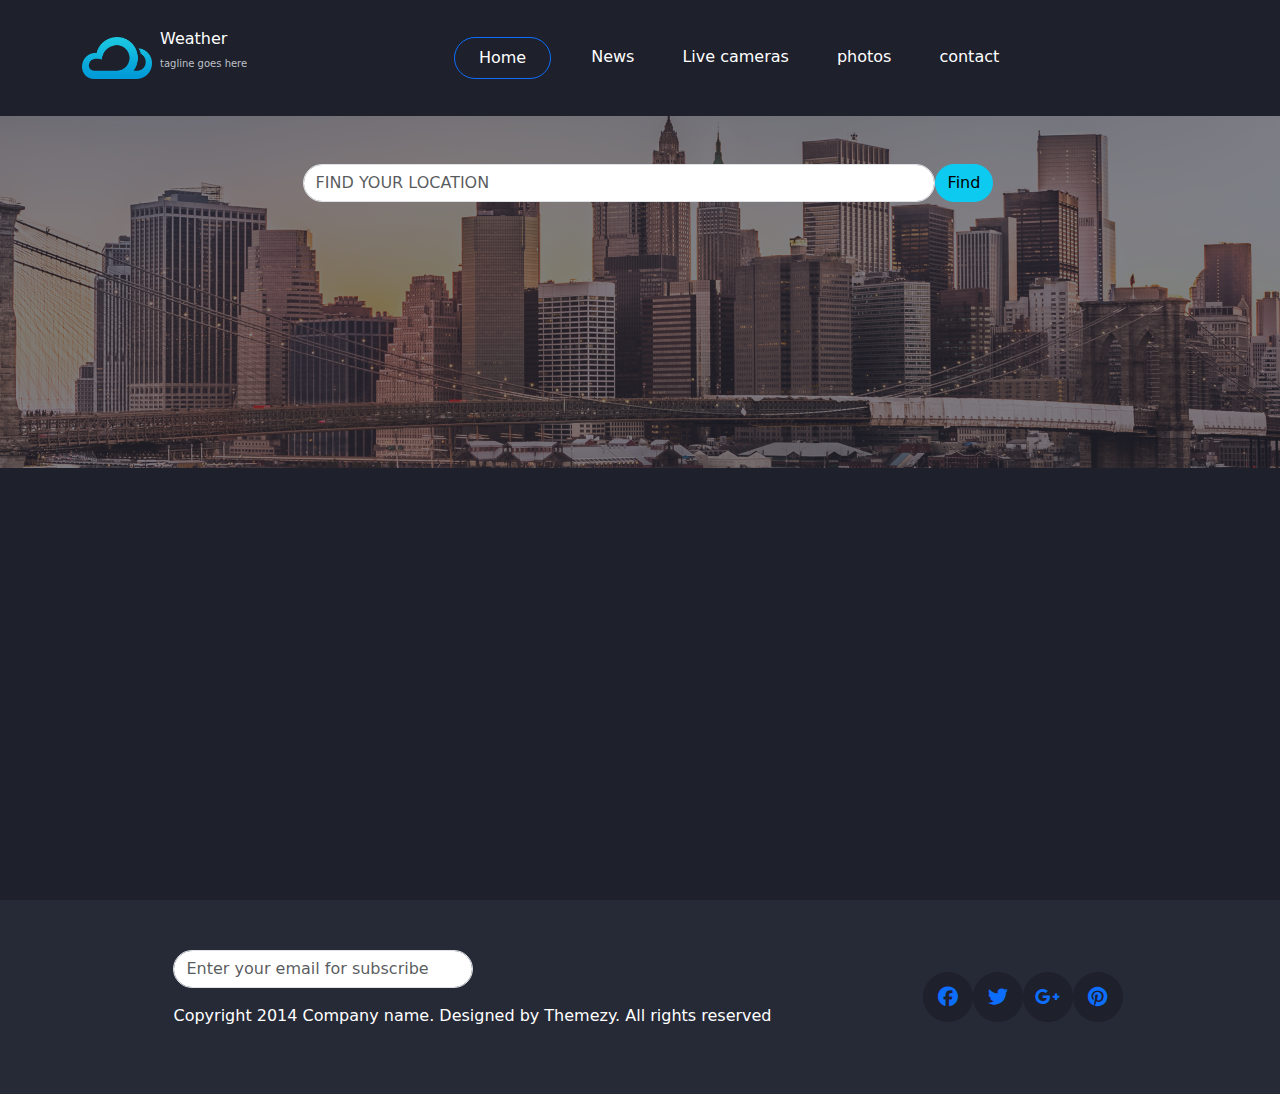
<file: index.html>
<!DOCTYPE html>
<html lang="en">

<head>
    <meta charset="UTF-8">
    <meta name="viewport" content="width=device-width, initial-scale=1.0">
    <title>routeWeather</title>
    <!-- css -->
    <link rel="stylesheet" href="css/all.min.css">
    <link rel="stylesheet" href="css/bootstrap.min.css">
    <link rel="stylesheet" href="css/main.css">
    <link rel="stylesheet" href="https://cdnjs.cloudflare.com/ajax/libs/font-awesome/6.7.1/css/all.min.css">
</head>

<body>
    <div class="header">
        <nav class="navbar navbar-expand-lg weather_navbar p-4">
            <div class="container">

                <img src="image/logo@2x.png" class="logo" alt="">
                <a class="navbar-brand align-items " href="#">

                    <h6 class="text-white ps-2">Weather</h6>
                    <p class="text ps-2">tagline goes here</p>
                </a>

                <button class="navbar-toggler" type="button" data-bs-toggle="collapse"
                    data-bs-target="#navbarSupportedContent" aria-controls="navbarSupportedContent"
                    aria-expanded="false" aria-label="Toggle navigation">
                    <span class="navbar-toggler-icon"></span>
                </button>
                <div class="collapse navbar-collapse" id="navbarSupportedContent">
                    <ul class="navbar-nav me-auto mb-2 mb-lg-0 ms-auto">
                        <li class="nav-item ">
                            <a class="nav-link active text-white mx-3 btn btn-outline-primary rounded-5 px-4  border border-1 border-primary bg-transparent"
                                aria-current="page" href="#">Home</a>
                        </li>
                        <li class="nav-item ">
                            <a class="nav-link text-white  mx-3 btn btn-outline-primary" href="#">News</a>
                        </li>
                        <li class="nav-item">
                            <a class="nav-link  text-white  mx-3 btn btn-outline-primary " href="#">Live cameras</a>
                        </li>
                        <li class="nav-item ">
                            <a class="nav-link text-white  mx-3 btn btn-outline-primary" href="#">photos</a>
                        </li>
                        <li class="nav-item ">
                            <a class="nav-link text-white  mx-3 btn btn-outline-primary" href="#">contact</a>
                        </li>



                    </ul>

                </div>
            </div>
        </nav>

        <div class="pic  ">
            <div class="ms-3 d-flex justify-content-center pt-5">

                <input type="search" id="searchInput" class="form-control w-50 rounded-5 bg-body-black"
                    placeholder="FIND YOUR LOCATION">
                <button id="Find" class="btn btn-info rounded-5">Find</button>

            </div>
            <div class="row container my-5 mx-auto" id="rowTemperature">

            </div>


        </div>


    </div>
    
    <div class="foot">
        <div class=" container d-flex justify-content-around">
            <div class="ms-3 Pt-5 ">

                <input type="search" class="form-control w-50 rounded-5 bg-body-black "
                    placeholder="Enter your email for subscribe">
                <p class="text-white pt-3">Copyright 2014 Company name. Designed by Themezy. All rights reserved</p>

            </div>
            <div class="icons d-flex align-items-center ">
                <div class="circle_black p-1 d-flex justify-content-center align-items-center"> <i
                        class="fa-brands fa-facebook  text-primary fs-5"></i></div>
                <div class="circle_black p-1 d-flex justify-content-center align-items-center"> <i
                        class="fa-brands fa-twitter text-primary fs-5"></i></div>
                <div class="circle_black p-1 d-flex justify-content-center align-items-center"> <i
                        class="fa-brands fa-google-plus-g text-primary fs-5"></i></div>
                <div class="circle_black p-1 d-flex justify-content-center align-items-center"><i
                        class="fa-brands fa-pinterest text-primary fs-5"></i></div>
            </div>
        </div>

    </div>


    <script src="js/bootstrap.bundle.min.js"></script>
    <script src="js/main.js"></script>
</body>

</html>
</file>
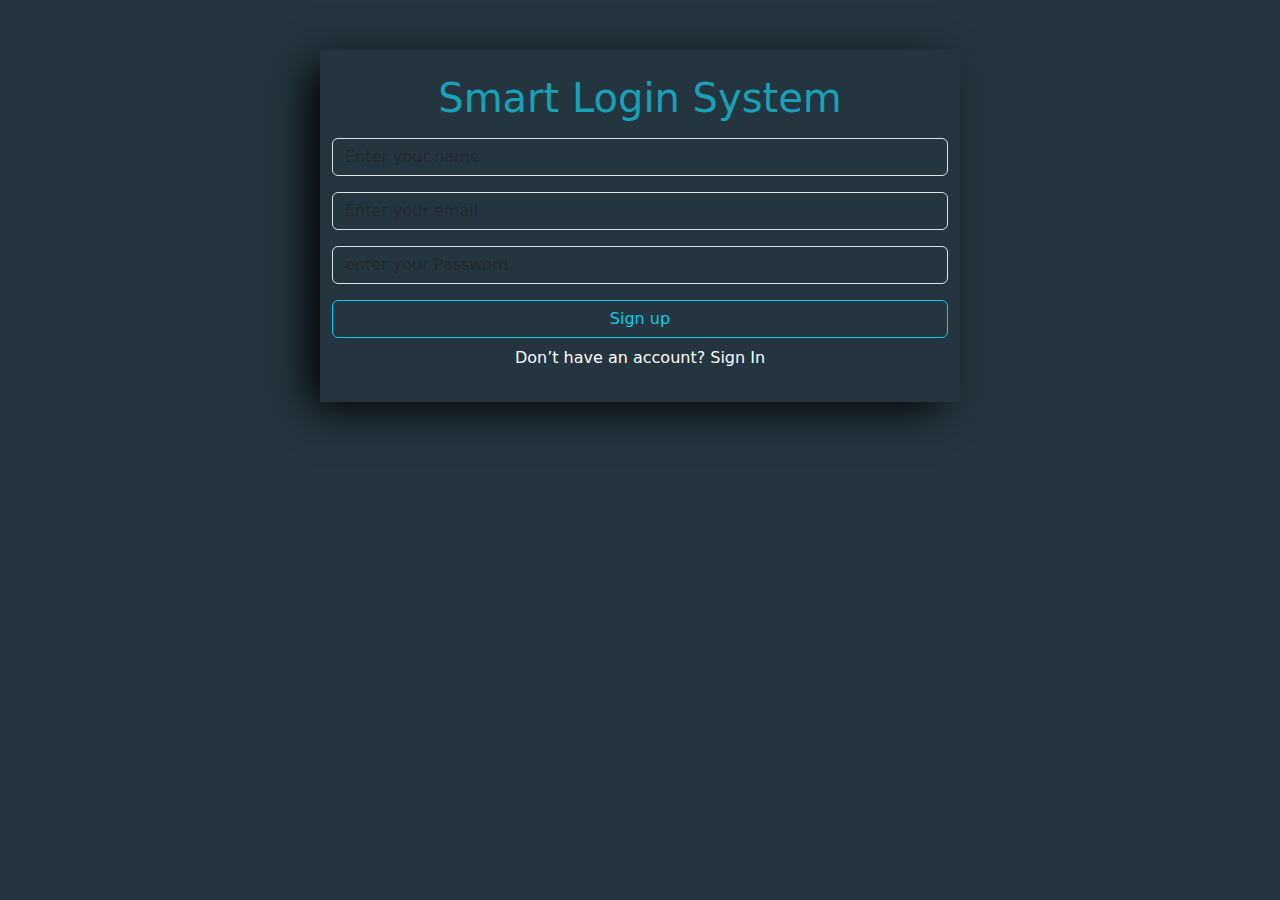
<file: signup.html>
<!DOCTYPE html>
<html lang="en">
<head>
    <meta charset="UTF-8">
    <meta name="viewport" content="width=device-width, initial-scale=1.0">
    <title>sign up</title>
    <link rel="stylesheet" href="CSS/signup.css">
    <link rel="stylesheet" href="CSS/all.min.css">
    <link rel="stylesheet" href="CSS/bootstrap.min.css">
</head>
<body>
    <section>
        <div class="container pt-4 pb-3 w-50">
            <h1 class="mb-3">Smart Login System</h1>
            <div class="mb-3">

                <input id="nameUser" type="text" class="form-control " id="formGroupExampleInput" placeholder="Enter your name">
            </div>
            <div class="mb-3">

                <input id="emailUser" type="email" class="form-control " id="formGroupExampleInput" placeholder="Enter your email">
            </div>

            <div class="mb-3">
               
                <input id="passwordUser" type="password" class="form-control text-secondary" id="floatingPassword"
                    placeholder="enter your Password">

            </div>
            
            <p id="redtext" class="text-danger"></p>
            <p id="greentext" class="text-success"></p>
            <p id="repet" class="text-danger"></p>
            <button onclick="adduser()" class="w-100 btn btn-outline-info mb-2">Sign up</button>
            <p class="text-white ">Don’t have an account?
                <a   id="signin" class="text-white text-decoration-none" href="index.html">Sign In</a>
            </p>
        </div>

    </section>
    <script src="JS/bootstrap.bundle.min.js"></script>
    <script src="JS/signup.js"></script>
</body>
</html>
</file>
<file: css/main.css>
body{
    margin: 0;
    padding: 0;
}

.logo{
    width: 70px;
}
.text{
    font-size: 10px;
    line-height: 15px;
    Color:rgb(191, 193, 200);
}
.weather_navbar{
    background-color: #1E202B;
}
.pic{
    
    background-image: url(../image/banner.png);
    background-color: #1E202B;
    background-position: top;
    background-repeat: no-repeat;
    min-height: 100VH;
}

.foot{
    background-color: #262936;
    padding-block: 50px;
}
h5{
    font-size: 90px;
}
.circle_black{
    width: 50px;
    height: 50px;
    border-radius: 50%;
    background-color: #1E202B;
    cursor: pointer;
}
.header{
    height: 100vh;
}
</file>
<file: CSS/signup.css>
body{
    margin: 0;
}
section {
   
    height: 100vh;
    padding-top:50px ;
    background-color: #24353F;
}
::placeholder{
    color: #B6B6AB
    
}

section input {
    background-color:#24353F ; 
    color:#B6B6AB
    
}
*input:focus {
    background-color:#24353F ;   
}
section .container{
    box-shadow: -15px 10px 40px -5px rgba(0, 0, 0, 1) ;
    background-color: #24353F;
    text-align: center;

}
section .container h1{
    color: #17A2B8;
}
section .container input{
    background-color:#24353F ;
    color: #B6B6AB;
}
</file>
